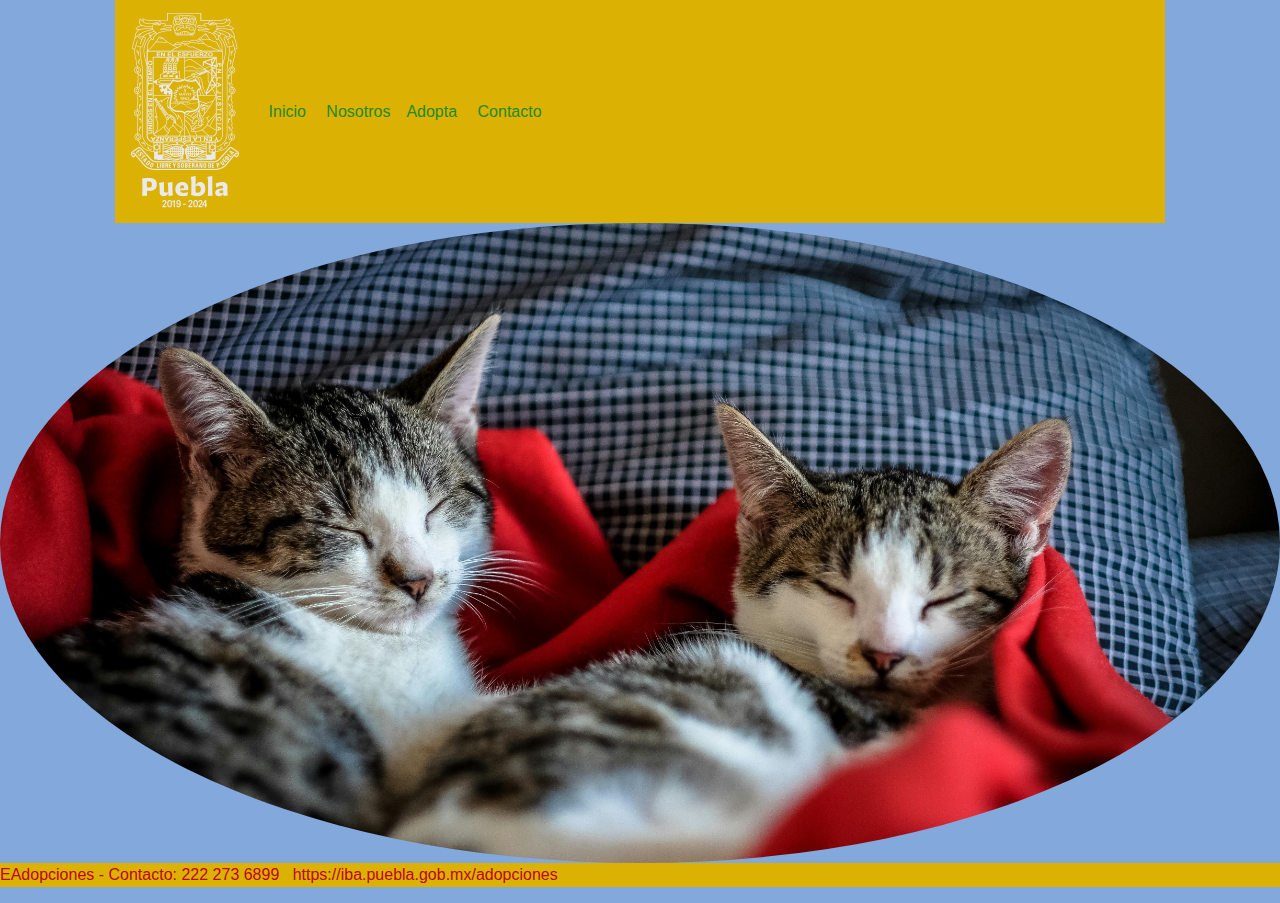
<file: html/adopta.html>
<!DOCTYPE html>
<html lang="en">
  <head>
    <meta charset="utf-8">
	<meta http-equiv="X-UA-Compatible" content="IE=edge">
	<meta name="viewport" content="width=device-width, initial-scale=1">
    <title>Untitled Document</title>
    <!-- Bootstrap -->
	<link href="../css/bootstrap-4.4.1.css" rel="stylesheet">
	<link href="../css/style_page.css" rel="stylesheet" type="text/css">
  </head>
  <body>
<div class="container-fluid">
  <div class="container">
  	    <nav class="navbar navbar-expand-lg nav-style"> <a class="navbar-brand" href="#"><img src="../images/escudo-pie.png" width="108" height="197" alt=""/>&nbsp;</a>
  	      <button class="navbar-toggler" type="button" data-toggle="collapse" data-target="#navbarSupportedContent1" aria-controls="navbarSupportedContent1" aria-expanded="false" aria-label="Toggle navigation"> <span class="navbar-toggler-icon"></span> </button>
  	      <div class="collapse navbar-collapse" id="navbarSupportedContent1">
  	        <ul class="navbar-nav mr-auto">
  	          <li class="nav-item active"> <a class="nav-link" href="../index.html">Inicio&nbsp; <span class="sr-only">(current)</span></a> </li>
  	          <li class="nav-item"> <a class="nav-link" href="nosotros.html">Nosotros</a> </li>
  	          <li class="nav-item"> <a class="nav-link" href="adopta.html">Adopta&nbsp;</a></li>
  	          <li class="nav-item"> <a class="nav-link" href="contacto.html">Contacto</a></li>
            </ul>
  	        <form class="form-inline my-2 my-lg-0">
            </form>
          </div>
        </nav>
      </div>
  	</div>
  	<img src="../images/pexels-francesco-ungaro-96428.jpg" class="rounded-circle img-fluid" alt="Placeholder image">
  	<p class="nav-style">EAdopciones - Contacto: 222 273 6899&nbsp; &nbsp;https://iba.puebla.gob.mx/adopciones</p>  	
  	<!-- body code goes here -->


	<!-- jQuery (necessary for Bootstrap's JavaScript plugins) --> 
	<script src="../js/jquery-3.4.1.min.js"></script>

	<!-- Include all compiled plugins (below), or include individual files as needed -->
	<script src="../js/popper.min.js"></script> 
  <script src="../js/bootstrap-4.4.1.js"></script>
  </body>
</html>
</file>
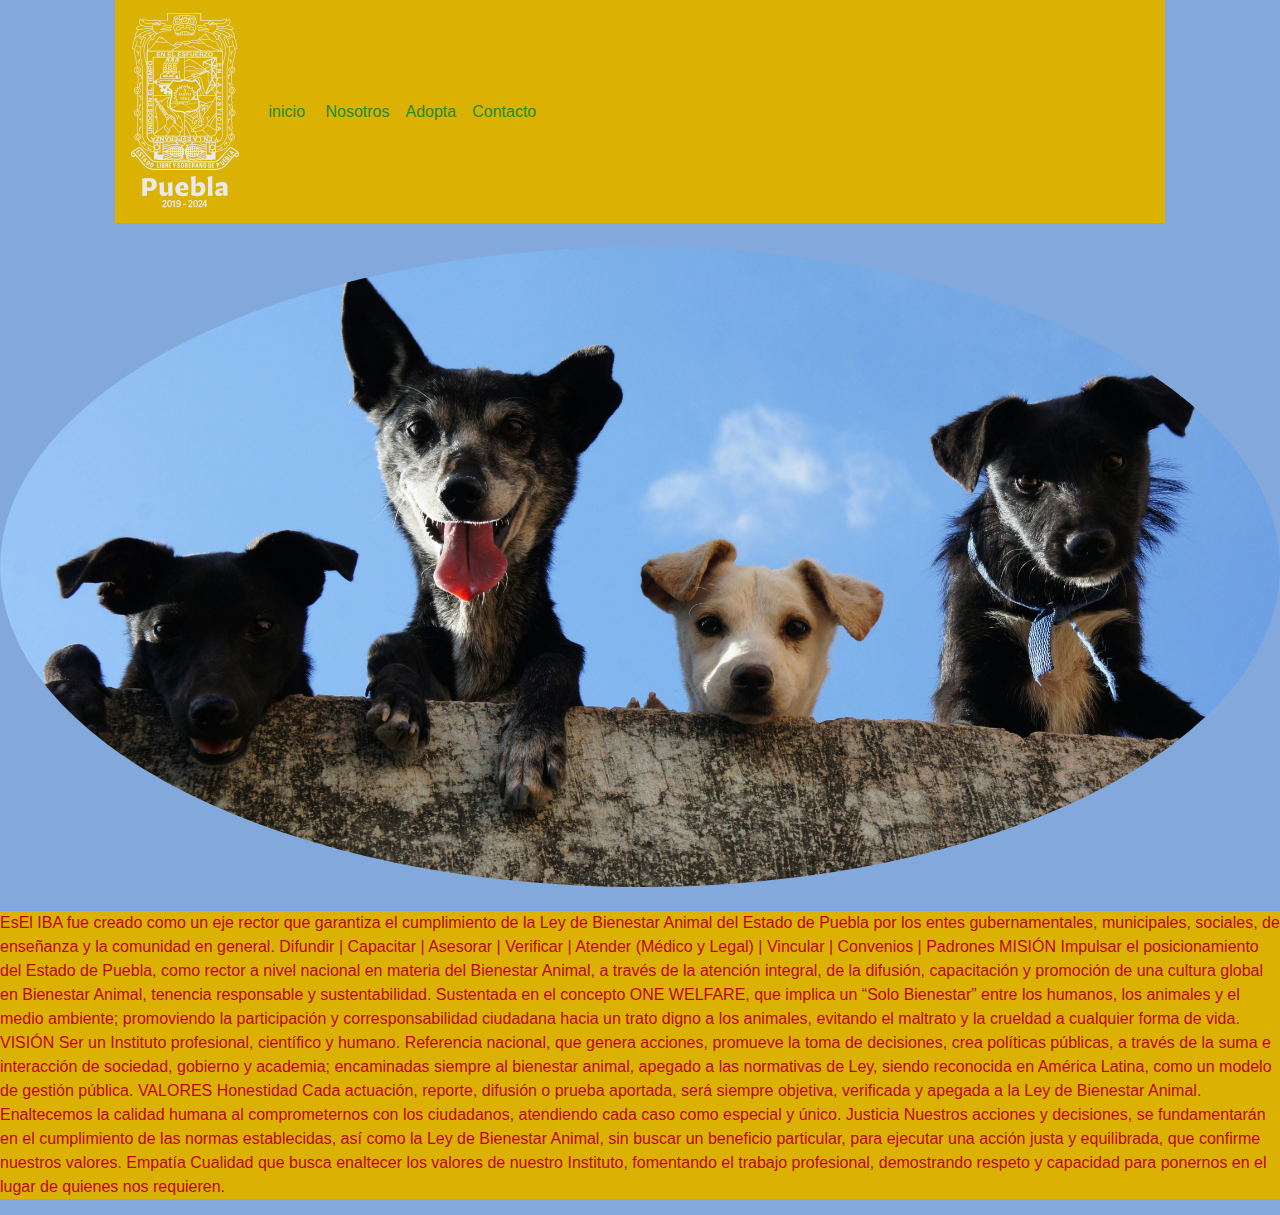
<file: html/nosotros.html>
<!DOCTYPE html>
<html lang="en">
  <head>
    <meta charset="utf-8">
	<meta http-equiv="X-UA-Compatible" content="IE=edge">
	<meta name="viewport" content="width=device-width, initial-scale=1">
    <title>Untitled Document</title>
    <!-- Bootstrap -->
	<link href="../css/bootstrap-4.4.1.css" rel="stylesheet">
	<link href="../css/style_page.css" rel="stylesheet" type="text/css">
  </head>
  <body>

  <div class="container-fluid">
    <div class="container">
      <nav class="navbar navbar-expand-lg nav-style"> <a class="navbar-brand" href="#"><img src="../images/escudo-pie.png" width="108" height="197" alt=""/>&nbsp;</a>
		  <br>
        <button class="navbar-toggler" type="button" data-toggle="collapse" data-target="#navbarSupportedContent1" aria-controls="navbarSupportedContent1" aria-expanded="false" aria-label="Toggle navigation"> <span class="navbar-toggler-icon"></span></button>
        <div class="collapse navbar-collapse" id="navbarSupportedContent1">
          <ul class="navbar-nav mr-auto">
            <li class="nav-item active"> <a class="nav-link" href="../index.html">inicio&nbsp; <span class="sr-only">(current)</span></a></li>
            <li class="nav-item"> <a class="nav-link" href="nosotros.html">Nosotros</a></li>
            <li class="nav-item"> <a class="nav-link" href="adopta.html">Adopta</a></li>
            <li class="nav-item"> <a class="nav-link" href="contacto.html">Contacto&nbsp;</a></li>
            <li class="nav-item dropdown">
			  <br>
              <div class="dropdown-menu" aria-labelledby="navbarDropdown1"> <a class="dropdown-item" href="#">Action</a> <a class="dropdown-item" href="#">Another action</a>
                <div class="dropdown-divider"></div>
              <a class="dropdown-item" href="#">Something else here</a></div>
            </li>
          </ul>
          <form class="form-inline my-2 my-lg-0">
          </form>
        </div>
      </nav>
    </div>
  </div>
  <!-- body code goes here -->
  <!-- jQuery (necessary for Bootstrap's JavaScript plugins) -->
 <br>
	  <img src="../images/pexels-edd1egalaxy-3628100.jpg" class="img-fluid rounded-circle" alt="Placeholder image">
	  <br>
  <script src="../js/jquery-3.4.1.min.js"></script>
	  <br>
	  <p class="nav-style"> EsEl IBA fue creado como un eje rector que garantiza el cumplimiento de la Ley de Bienestar Animal del Estado de Puebla por los entes gubernamentales, municipales, sociales, de enseñanza y la comunidad en general. Difundir | Capacitar | Asesorar | Verificar | Atender (Médico y Legal) | Vincular | Convenios | Padrones MISIÓN Impulsar el posicionamiento del Estado de Puebla, como rector a nivel nacional en materia del Bienestar Animal, a través de la atención integral, de la difusión, capacitación y promoción de una cultura global en Bienestar Animal, tenencia responsable y sustentabilidad. Sustentada en el concepto ONE WELFARE, que implica un “Solo Bienestar” entre los humanos, los animales y el medio ambiente; promoviendo la participación y corresponsabilidad ciudadana hacia un trato digno a los animales, evitando el maltrato y la crueldad a cualquier forma de vida. VISIÓN Ser un Instituto profesional, científico y humano. Referencia nacional, que genera acciones, promueve la toma de decisiones, crea políticas públicas, a través de la suma e interacción de sociedad, gobierno y academia; encaminadas siempre al bienestar animal, apegado a las normativas de Ley, siendo reconocida en América Latina, como un modelo de gestión pública. VALORES Honestidad Cada actuación, reporte, difusión o prueba aportada, será siempre objetiva, verificada y apegada a la Ley de Bienestar Animal. Enaltecemos la calidad humana al comprometernos con los ciudadanos, atendiendo cada caso como especial y único. Justicia Nuestros acciones y decisiones, se fundamentarán en el cumplimiento de las normas establecidas, así como la Ley de Bienestar Animal, sin buscar un beneficio particular, para ejecutar una acción justa y equilibrada, que confirme nuestros valores. Empatía Cualidad que busca enaltecer los valores de nuestro Instituto, fomentando el trabajo profesional, demostrando respeto y capacidad para ponernos en el lugar de quienes nos requieren.</p>
  
  <!-- Include all compiled plugins (below), or include individual files as needed -->
  <script src="../js/popper.min.js"></script>
  <script src="../js/bootstrap-4.4.1.js"></script>
</body>
</html>
</file>
<file: css/style_page.css>
@charset "utf-8";
body {
    background-color: #83A8DB;
}
.pp_footer {
    background-color: #DBB104;
}
.nav-style {
    background-color: #DBB104;
    color: #BF0315;
}
.nav-link {
    color: #228B22;
}
.bnt-style- {
    background-color: #DBB104;
    font-style: italic;
}
.card.col-md-12 .card-body .card-title {
    color: #228B22;
}
.carousel-item .carousel-caption h5 {
    color: #BF0315;
    background-color: #DBB104;
}
</file>
